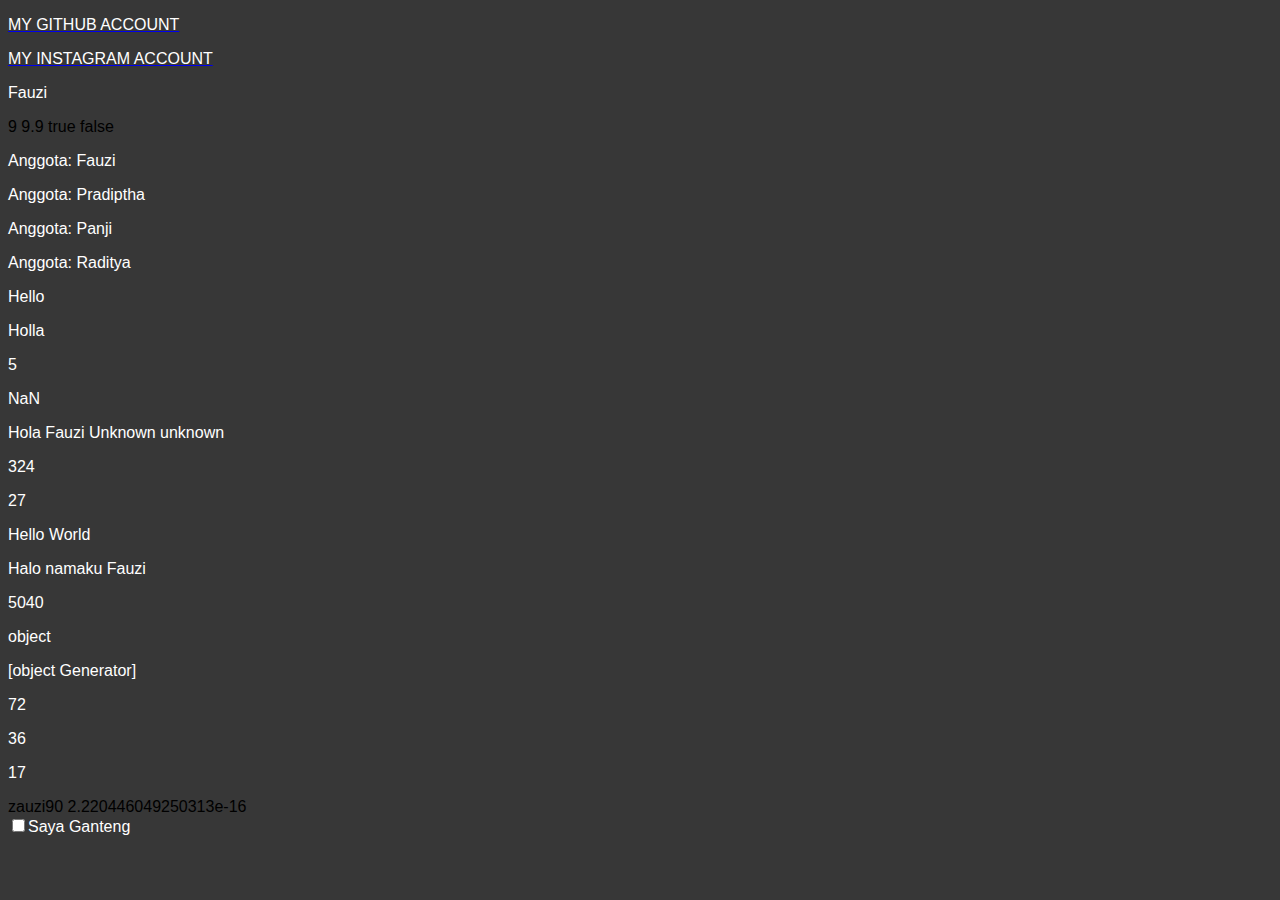
<file: js-dasar/index.html>
<!DOCTYPE html>
<html lang="en">
<head>
  <meta charset="UTF-8"/>
  <meta name="viewport" content="width=device-width, initial-scale=1.0">
  <title>js</title>
  <link rel="stylesheet" href="styles.css">
</head>
<body>
  <a href="https:\\www.github.com\fauzimukhtary" target="_blank"><p>MY GITHUB ACCOUNT</p></a>
  <a href="https:\\www.instagram.com\fauzimukhtary" target="_blank"><p>MY INSTAGRAM ACCOUNT</p></a>
  <script src=".\script.js"></script>
  <div class="sign-in">
    <input type="checkbox">Saya Ganteng</button>
  </div>
</body>
</html>
</file>
<file: js-dasar/styles.css>
body {
    background-color: rgb(55, 55, 55);
    font-family: 'Franklin Gothic Medium', 'Arial Narrow', Arial, sans-serif;
}

p {
    color: rgb(255, 255, 255);
}

.sign-in {
    color: rgb(255, 255, 255);
    font-family: 'Franklin Gothic Medium', 'Arial Narrow', Arial, sans-serif;
}
</file>
